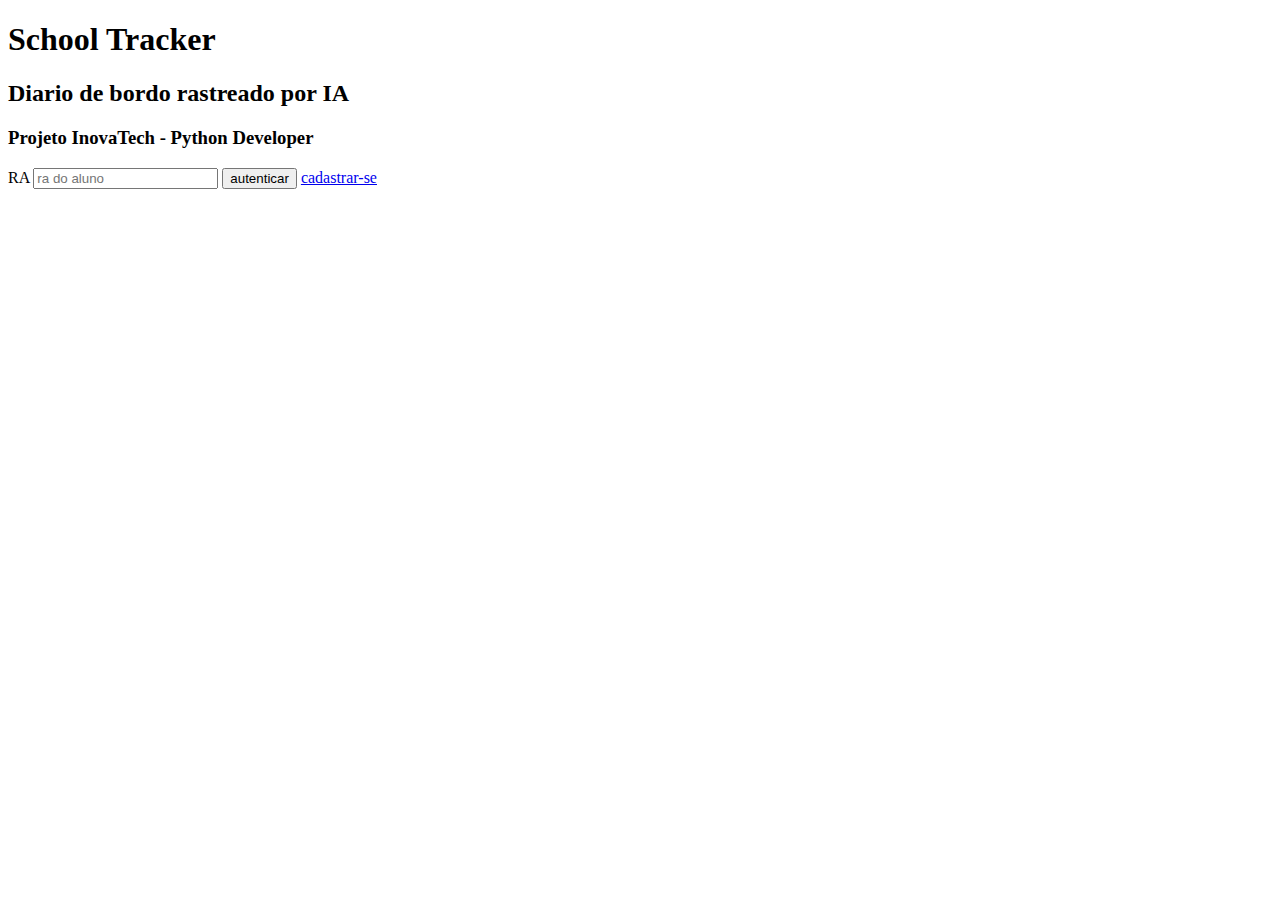
<file: projetofinal_tarde/schooltracker/templates/index.html>
<!DOCTYPE html>
<html lang="en">
<head>
    <meta charset="UTF-8">
    <meta name="viewport" content="width=device-width, initial-scale=1.0">
    <title>Document</title>
</head>
<body>
    <h1>School Tracker</h1>
    <h2>Diario de bordo rastreado por IA</h2>
    <h3>Projeto InovaTech - Python Developer</h3>
    RA <input type="number" name="ra" placeholder='ra do aluno' maxlength="8">
    <input type="submit" value="autenticar">
    <a href="cadastro.html"> cadastrar-se</a>
</body>
</html>
</file>
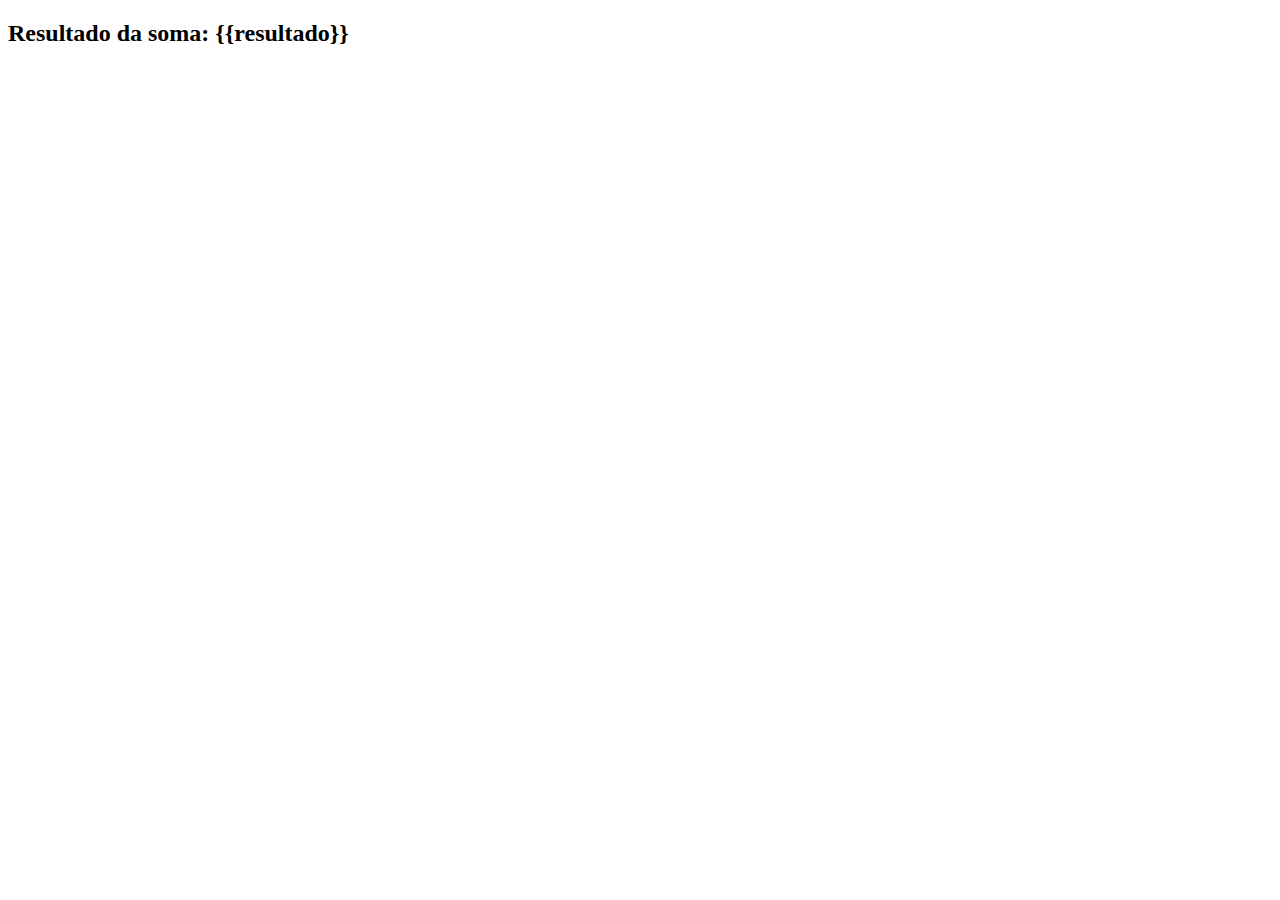
<file: alomundotarde/templates/calculo.html>
<!DOCTYPE html>
<html lang="en">
<head>
    <meta charset="UTF-8">
    <meta name="viewport" content="width=device-width, initial-scale=1.0">
    <title>Document</title>
</head>
<body>
    <h2>
        Resultado da soma: {{resultado}}
    </h2>
</body>
</html>
</file>
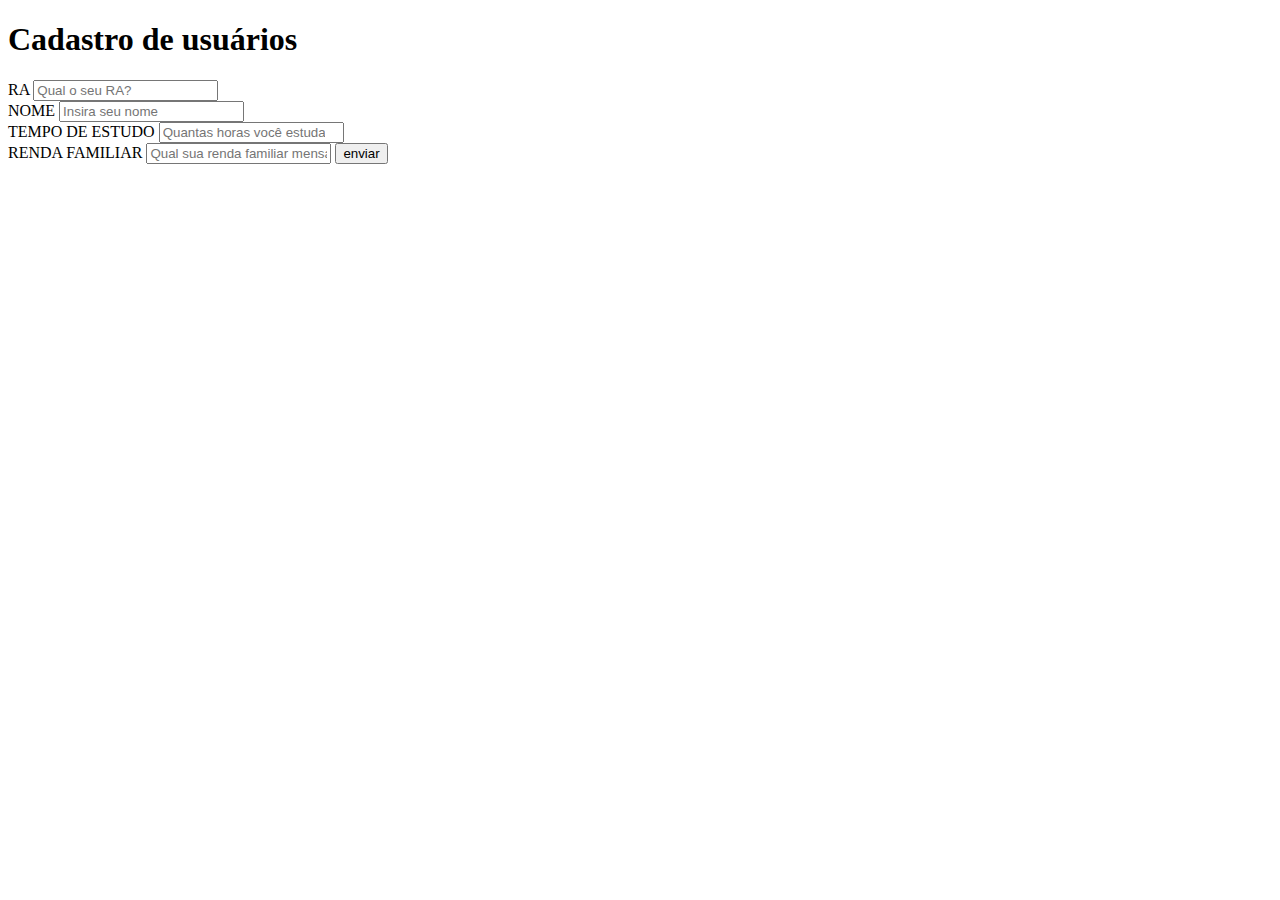
<file: projetofinal_tarde/schooltracker/templates/cadastro.html>
<!DOCTYPE html>
<html lang="en">
<head>
    <meta charset="UTF-8">
    <meta name="viewport" content="width=device-width, initial-scale=1.0">
    <title>Document</title>
</head>
<body>
    <h1>Cadastro de usuários</h1>
    <form method="POST">
        RA <input type="text" maxlength="8" placeholder="Qual o seu RA?"> <br>
        NOME <input type="text" placeholder="Insira seu nome"> <br>
        TEMPO DE ESTUDO <input type="number" placeholder="Quantas horas você estuda por mês?" min="0"> <br>
        RENDA FAMILIAR <input type="text" placeholder="Qual sua renda familiar mensal?">
        <input type="submit" value="enviar">
    </form>
</body>
</html>
</file>
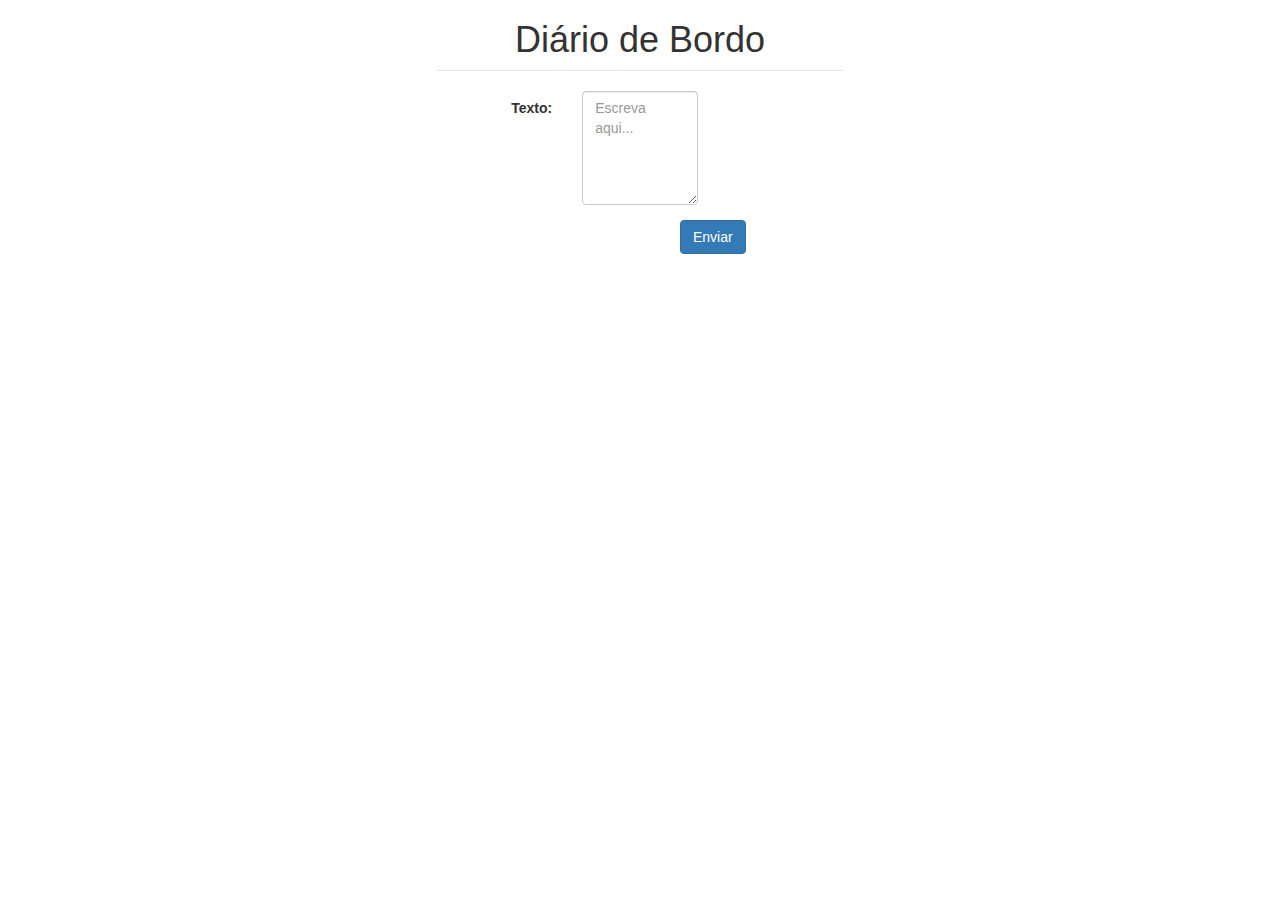
<file: projetofinal_tarde/schooltracker/templates/diario.html>
<!DOCTYPE html>
<html lang="en">
    <head>
        <meta charset="UTF-8">
        <title>Diário de Bordo</title>
        <link href="https://maxcdn.bootstrapcdn.com/bootstrap/3.3.2/css/bootstrap.min.css" rel="stylesheet">
    </head>
    <body align="center">
        <div class="row">
            <div class="col-md-4"></div>
            <div class="col-md-4">
                <legend><h1>Diário de Bordo</h1></legend>
                <form action="/add_diario" method="post" class="form-horizontal">
                    <div class="form-group">
                        <label class="control-label col-xs-4" for="texto">Texto:</label>
                        <div class="col-xs-4">
                            <textarea name="texto" class="form-control" rows="5" placeholder="Escreva aqui..."></textarea>
                        </div>
                    </div>
                    <div class="form-group">
                        <div class="col-xs-8 col-xs-offset-4">
                            <button type="submit" class="btn btn-primary">Enviar</button>
                        </div>
                    </div>
                </form>
            </div>
            <div class="col-md-4"></div>
        </div>
    </body>
</html>
</file>
